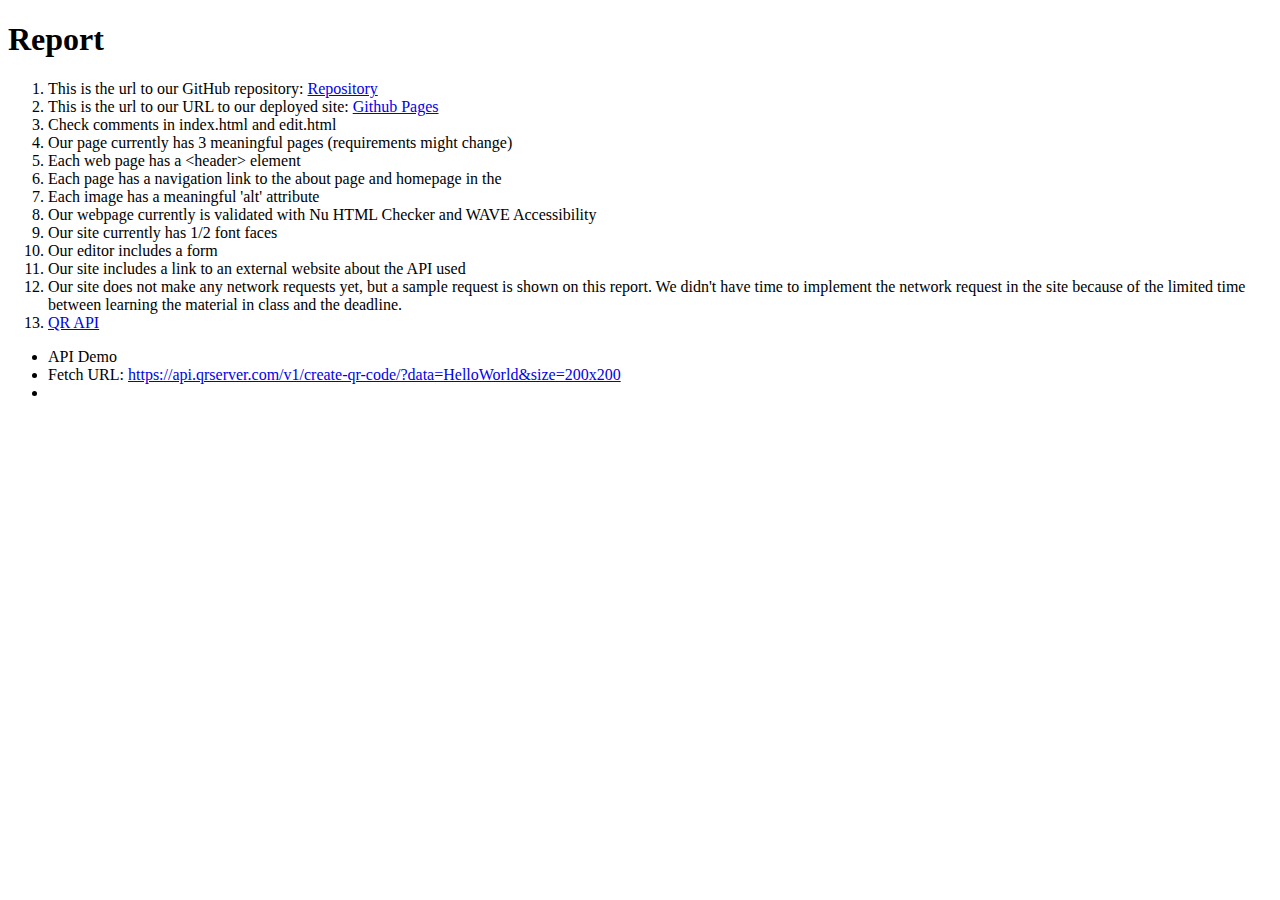
<file: report.html>
<!DOCTYPE html>
<html lang="en">
<head>
  <meta charset="UTF-8">
  <meta name="viewport" content="width=device-width, initial-scale=1.0">
  <link rel="icon" type="image/x-icon" href="/images/favicon.ico">
  <title>Report</title>
</head>
<body>
  <main>
    <h1>Report</h1>
      <ol>
        <li>This is the url to our GitHub repository: <a href="https://github.com/343S25/343-final-cheng-pogoretskiy">Repository</a></li>
        <li>This is the url to our URL to our deployed site: <a href="https://343s25.github.io/343-final-cheng-pogoretskiy/">Github Pages</a></li>
        <li>Check comments in index.html and edit.html</li>
        <li>Our page currently has 3 meaningful pages (requirements might change)</li>
        <li>Each web page has a &lt;header&gt; element</li>
        <li>Each page has a navigation link to the about page and homepage in the</li>
        <li>Each image has a meaningful 'alt' attribute</li>
        <li>Our webpage currently is validated with Nu HTML Checker and WAVE Accessibility</li>
        <li>Our site currently has 1/2 font faces</li>
        <li>Our editor includes a form</li>
        <li>Our site includes a link to an external website about the API used</li>
        <li>Our site does not make any network requests yet, but a sample request is shown on this report. We didn't have time to implement the network request in the site because of the limited time between learning the material in class and the deadline.</li>
        <li><a href="https://goqr.me/api/doc/create-qr-code/">QR API</a></li>
      </ol>
  </main>

  <div id="api-demo">
    <ul>
      <li>API Demo</li>
      <li>Fetch URL: <a href="https://api.qrserver.com/v1/create-qr-code/?data=HelloWorld&amp;size=200x200">https://api.qrserver.com/v1/create-qr-code/?data=HelloWorld&amp;size=200x200</a></li>
      <li id="demo"></li>
    </ul>
  </div>
  <script type="module" src="../scripts/common.js"></script>
<script type="module">
  import { queryAPISample } from "../scripts/common.js";
  queryAPISample();
</script>
</body>



</html>
</file>
